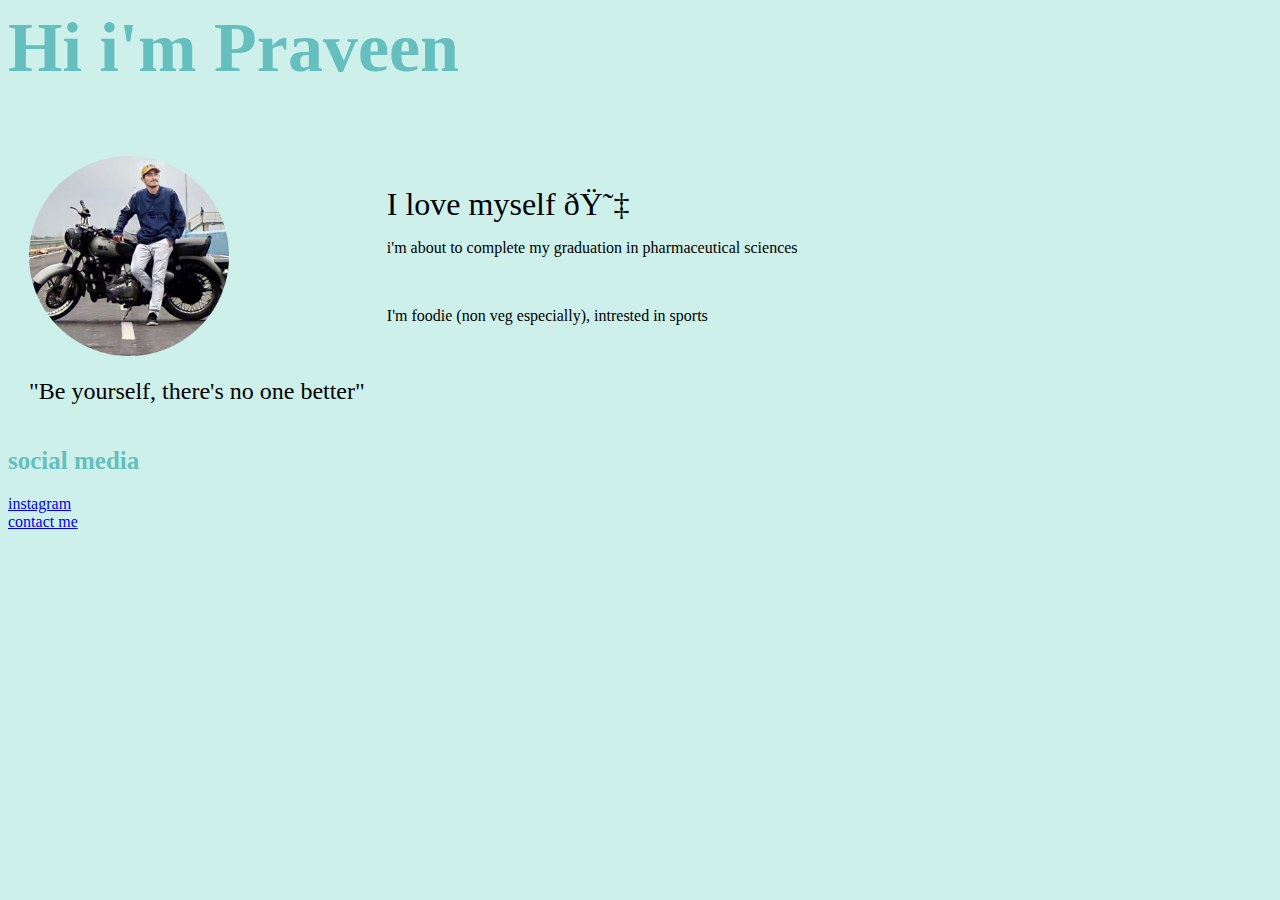
<file: index.html>
<html>

<head>
  <meta charset=utf-8" />
  <title>P.Praveen</title>
  <link rel="stylesheet" href="css/style.css">
</head>

<body>
  <h1>Hi i'm Praveen</h1>
  <table cellspacing="20">
    <tr>
      <td><img src="images/praveen1.png" alt="profile pic of praveen" height="200" width="200" /></td>
      <td>
        <p>
          <font size="+3">I love myself 😇</font>
        </p>
        <p>i'm about to complete my graduation in pharmaceutical sciences</p><br />
        <p>I'm foodie (non veg especially), intrested in sports</p>
      </td>
    </tr>
    <tr>
      <td>
        <font size="+2">"Be yourself, there's no one better"</font>
      </td>
    </tr>
  </table>

  <h2>social media
  </h2>
  <a href="https://instagram.com/praveenpochampally9?utm_medium=copy_link">instagram</a>
  <br />
  <a href="contact.html">contact me</a>
</body>

</html>
</file>
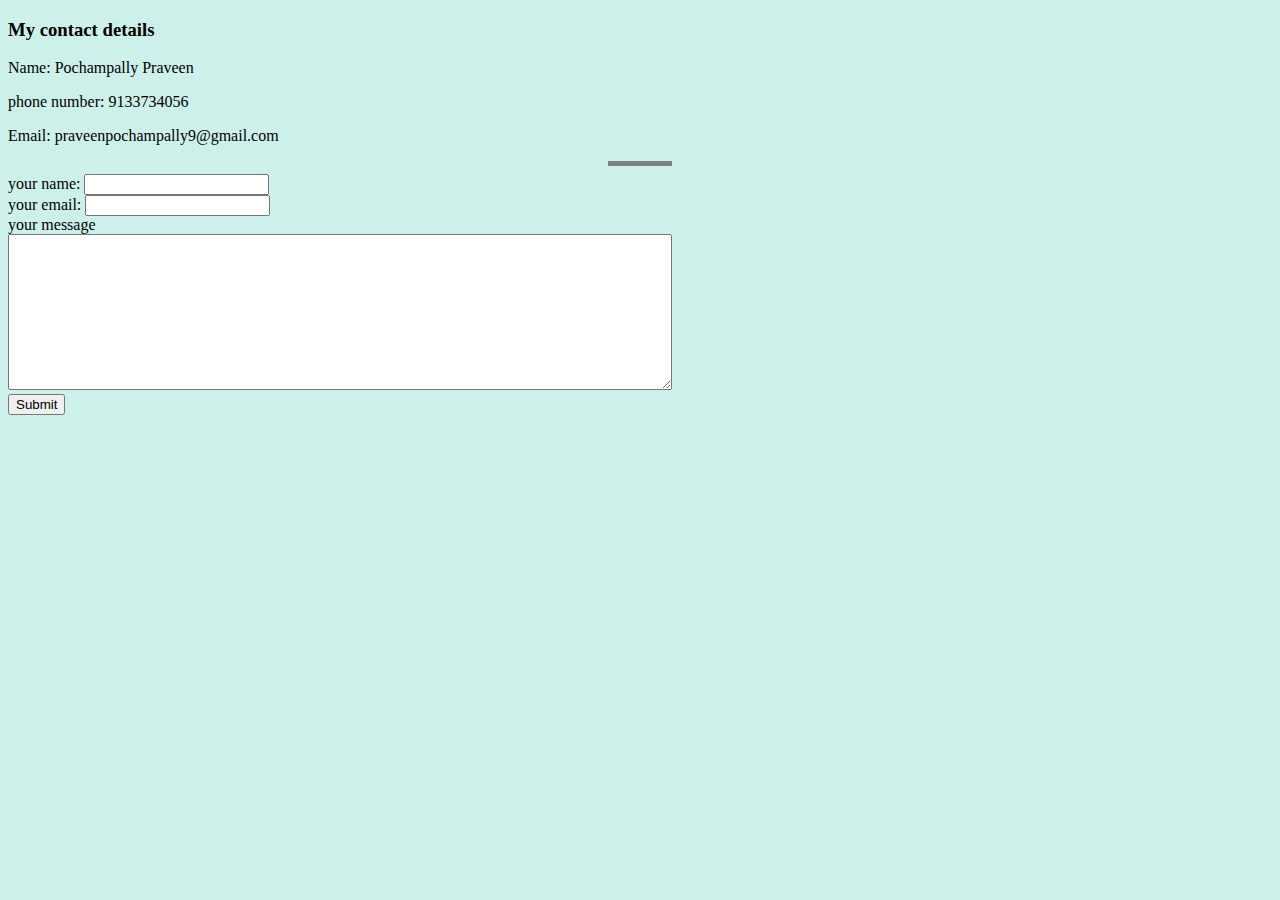
<file: contact.html>
<!DOCTYPE html>
<html lang="en" dir="ltr">
  <head>
    <meta charset="utf-8">
    <title>contact me</title>
  </head>
  <link rel="stylesheet" href="css/style.css">
  <body>
    <h3>My contact details</h3>
    <p>Name: Pochampally Praveen</p>
    <p>phone number: 9133734056</p>
    <p>Email: praveenpochampally9@gmail.com</p>
    <hr noshade height="2">
    <form action="praveenpochampally9@gmail.com" method="post" enctype="text/plain">
      <label>your name:</label>
      <input type="text" name="your name" value=""><br>
      <label> your email:</label>
      <input type="email" name="your email" value=""><br>
      <label>your message</label><br>
      <textarea name="your message" rows="10" cols="80"></textarea><br>
      <input type="submit" name="">

   </form>

  </body>
</html>
</file>
<file: css/style.css>
body {
  background-color: #CDF0EA;
}

hr {
  border-style: none;
  border-top-style: dotted;
  border-color: grey;
  border-width: 5px;
  width: 5%;
}

h1 {
  color: #66bfbf;
  font-family: cursive;
  font-size: 70px;
}

h2 {
  color: #66bfbf;
    font-family: cursive;
    font-size: 25px;
}
</file>
